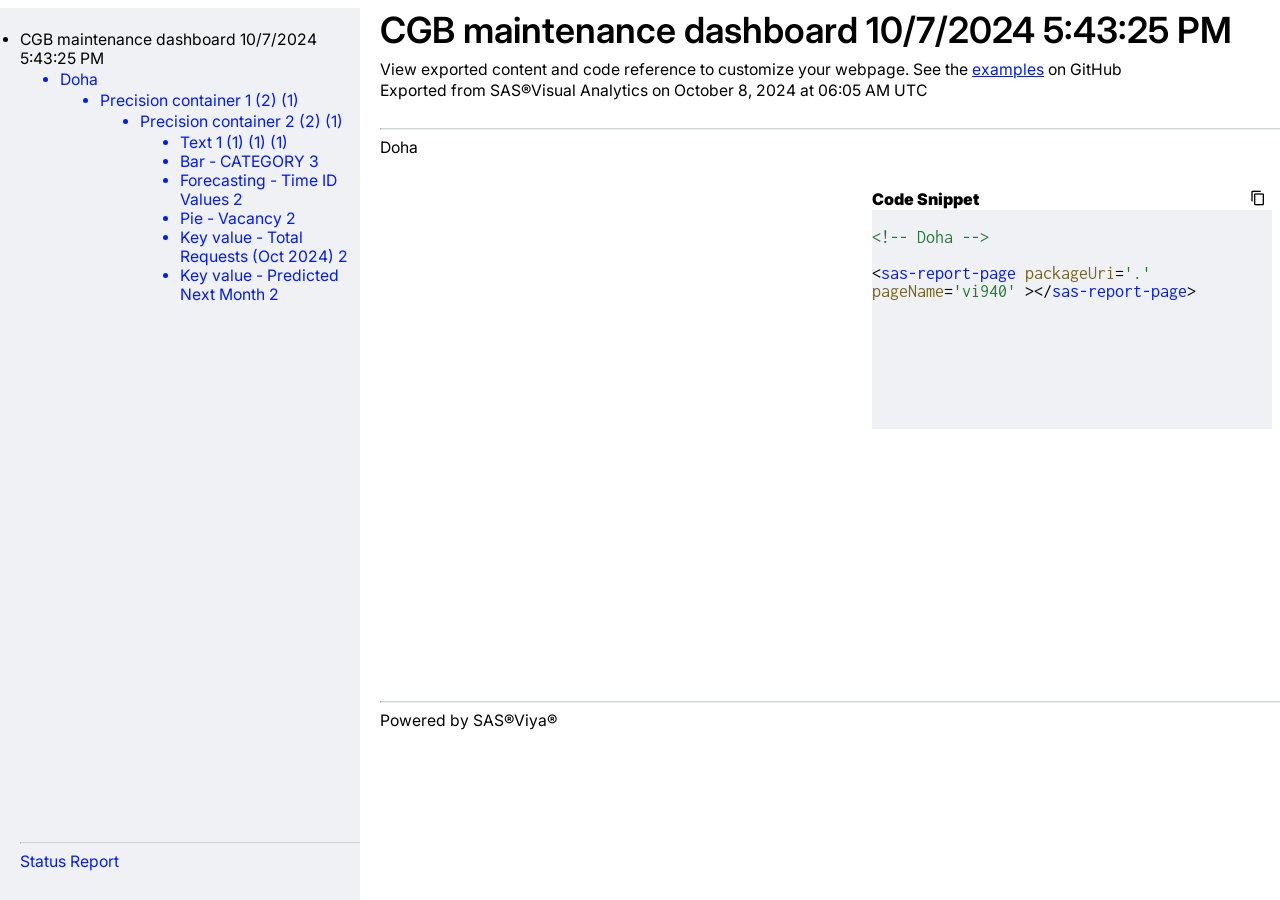
<file: packageIndex.html>
<!DOCTYPE html>
<html lang="en">
  <head>
    <meta charset="utf-8">
    <title>SAS&reg; Visual Analytics SDK</title>
    <script async src='https://cdn.developer.sas.com/packages/va-report-components/latest/dist/umd/va-report-components.js'></script>
    <!--
    Uncomment the stylesheet link below to access the fonts in the SAS Viya deployment.
       Risk: This change requires a live connection to SAS Viya.
       Reward: This change enables access to the fonts that were used to design the report.
    <link rel='stylesheet' type='text/css' href='css/viyafonts.css' />
    -->
    <style>
      @import url('https://fonts.googleapis.com/css2?family=Inter');
      @import url('https://fonts.googleapis.com/css2?family=Inconsolata');
      @import url('https://fonts.googleapis.com/css2?family=Roboto');
      @import url('https://fonts.googleapis.com/icon?family=Material+Icons');
      body {
        padding: 0;
        margin: 0;
        background-color: #ffffff;
        overflow-x: hidden;
        overflow-y: auto;
      }
      .side-panel {
        position: fixed;
        display: flex;
        flex-direction: column;
        width: 340px;
        height: 100%;
        background-color: #f0f1f4;
      }
      .side-panel div {
        flex-grow: 1;
        width: 100%;
        height: 100%;
        overflow: auto;
        background-color: #f0f1f4;
        padding: 20px 0 0 20px;
      }
      .side-panel div+div {
        width: 100%;
        height: 60px;
        padding: 0 0 20px 20px;
        background-color: #f0f1f4;
        overflow: hidden;
      }
      .main-content {
        margin-left: 380px;
      }
      h1 {
        font-size: 2.25rem;
        font-weight: 600;
        font-family: Inter;
        margin: 8px 0px;
      }
      h2 {
        font-size: 1.246rem;
        font-weight: 400;
        font-family: Inter;
        margin: 4px 0px;
      }
      h3 {
        font-size: .984rem;
        font-weight: 400;
        font-family: Inter;
        margin: 2px 0px;
      }
      h4 {
        font-size: 0.75rem;
        font-weight: 400;
        font-family: Inter;
        margin: 2px 0px;
      }
      hr {
        border-top: 1px solid #CED2D9;
        width:100%;
        text-align:left;
        margin-left: 0
      }
      .container {
        display: flex;
        align-items: stretch;
        background-color: #ffffff;
        height: 30rem;
        margin: 2rem 0 2rem 0;
        overflow: hidden;
      }
      .flex-report {
        width: 100%;
        height: 30rem;
        margin-right: 1rem;
      }
      .flex-report sas-report {
        width: 100%;
        height: 100%;
        display: block;
      }
      .flex-code  {
        background-color: #f0f1f4;
        width: 100%;
        height: 15rem;
        margin-left: 1rem; 
        text-align: left;
        flex: 0 0 350px;
      }
      .code-bar {
        list-style-type: none;
        margin: 0;
        padding: 0;
        overflow: hidden;
        background-color: #FFFFFF;
      }
      .code-snippet {
        font-size: 1rem;
        font-weight: 900;
        font-family: Inter;
        float: left;
        display: block;
        color: black;
        text-align: left;
        padding: 0 0 0 0;
        text-decoration: none;
      }
      .code-btn {
        float: right;
        display: block;
        color: black;
        text-align: left;
        padding: 0 0 0 0;
        text-decoration: none;
      }
      .code {
        font-size: 1.1rem;
        font-weight: 400;
        font-family: Inconsolata;
      }
      .code-green {
        color: #227a37;
      }
      .code-blue {
        color: #001aff;
      }
      .code-brown {
        color: #7a641c;;
      }
      .copy {
        background: #ffffff;
        border: none; 
      }
      .material-icons {
        font-family: 'Material Icons';
        font-size: 16px;
        padding: 0 0 0 0;
        cursor: pointer;
      }
      ul {
        font-size: .984rem;
        font-weight: 400;
        font-family: Inter;
        margin: 2px 0px;
        list-style-type: disc;
      }
      li {
        font-size: .984rem;
        font-weight: 400;
        font-family: Inter;
      }
      .link {
        color: #001aff;
        cursor: pointer;
      }
      a {
        font-size: .984rem;
        font-weight: 400;
        font-family: Inter;
        color: #001aff;
        cursor: pointer;
      }
      .side-content {
        flex-grow: 1;
        display: flex;
        flex-direction: column;
      }
      .side-content div {
        flex-grow: 1;
        margin: 0 8px;
        width: 400px;
        background-color: #f0f1f4;
        flex: 0 0 15rem;
        overflow: hidden;
      }
      .side-content div+div {
        margin-top: 8px;
        background-color: #fff0f0;
        overflow-y:  auto;
        overflow-x:  hidden;
      }
      .status-link {
        color: #001aff;
        cursor: pointer;
      }
      .status-entry,
      .status-entries {
        display: flex;
        white-space: pre-wrap;
        background-color: #fff0f0;
        margin: 0px;
        padding: 0px;
        justify-content: space-between;
        flex-direction: column;
        font-size: .984rem;
        font-weight: 400;
        font-family: Inter;
      }
      .status-entries {
        background-color: #f0f1f4;
        word-break: break-all;
      }
      .link-pad {
        padding: 0;
      }
      .flex-container {
        display: flex;
        height: 80vh;
        flex-direction: column;
        padding: 0;
        margin: 0;
        list-style: none;
        overflow-y: auto;
      }
      sas-report,
      sas-report-page {height: 30rem;}
      sas-report-object {height: 30rem;}
    </style>
  </head>
  <body>
    <div class="side-panel">
    <div role="navigation">
      <ul class="link-pad">
      <li>CGB maintenance dashboard 10/7/2024 5:43:25 PM
      <ul>
      <li class="link" data-type="sas-report-page" data-element="vi940">Doha
      <ul>
      <li class="link" data-type="sas-report-object" data-element="ve938">Precision container 1 (2) (1)
      <ul>
      <li class="link" data-type="sas-report-object" data-element="ve936">Precision container 2 (2) (1)
      <ul>
      <li class="link" data-type="sas-report-object" data-element="ve880">Text 1 (1) (1) (1)
      </li>
      <li class="link" data-type="sas-report-object" data-element="ve890">Bar - CATEGORY 3
      </li>
      <li class="link" data-type="sas-report-object" data-element="ve924">Forecasting - Time ID Values 2
      </li>
      <li class="link" data-type="sas-report-object" data-element="ve934">Pie - Vacancy 2
      </li>
      <li class="link" data-type="sas-report-object" data-element="ve1029">Key value - Total Requests (Oct 2024) 2
      </li>
      <li class="link" data-type="sas-report-object" data-element="ve1041">Key value - Predicted Next Month 2
      </li>
      </ul>
      </li>
      </ul>
      </li>
      </ul>
      </li>
      </ul>
      </li>
      </ul>
    </div>
    <div role="navigation">
      <hr>
      <a id="side-panel-status">Status Report</a>
    </div>
    </div>
    <div id="status" class="main-content" role="main">
      <h1>Status Report</h1>
      <h3>Review the issues found that are impacting your report's performance. Visit SAS&reg;Visual Analytics to resolve</h3>
      <br>
      <hr>
      <br>
      <div id="status-page" class="flex-container">
      </div>
    </div>
    <div id="report-container" class="main-content" role="main">
    <h1>CGB maintenance dashboard 10/7/2024 5:43:25 PM</h1>
    <h3>View exported content and code reference to customize your webpage. See the <a target='_blank' href='https://github.com/sassoftware/sas-viya-sdk-js/tree/main/sdk/va-report-components/examples'>examples</a> on GitHub</h3>
    <h3>Exported from SAS&reg;Visual Analytics on October 8, 2024 at 06:05 AM UTC</h3>
    <br>
    <hr>
    <h3 id="reportlabel"></h3>
    <div class='container'>
      <div id="report" class='flex-report'>
        <div></div>
      </div>
      <div class="side-content">
      <div class='flex-code'>
       <section>
          <ul class='code-bar'>
            <li class='code-snippet'>Code Snippet</li>
            <li class='code-btn'><button id='code-btn-copy' class='copy'>
                <i class='material-icons'>content_copy</i></button>
            </li>
          </ul>
          <p id='code-content' class='code'>
            <span id=code1 class='code-green'></span>
            <br><br>
            &lt;<span id=code2 class='code-blue'></span>
            <span class='code-brown'>packageUri</span>=<span class='code-green'>'.'</span><span id=code4
              class='code-brown'></span><span id='code5'>=</span><span id=code6 class='code-green'></span>
            &gt;&lt;/<span id=code3 class='code-blue'></span>&gt;
          </p>
        </section>
        </div>
        <div id="status-content" class="status-entry">
        </div>
      </div>
    </div>
    <hr>
    <h3>Powered by SAS&reg;Viya&reg;</h3>
    <script>
    const reportNode = document.getElementById("report");
    const report = document.createElement("sas-report");
    report.setAttribute("packageUri",".");
    const reportPage = document.createElement("sas-report-page")
    reportPage.setAttribute("packageUri", ".");
    const reportObject = document.createElement("sas-report-object");
    reportObject.setAttribute("packageUri", ".");
    const reportContainer = document.getElementById("report-container");
    const status = document.getElementById("status");
    const statusContent = document.getElementById("status-content")
    const reportStatus = null;
    const liItems = document.querySelectorAll("li[data-type]");
    if (liItems.length) {
       setView(liItems[0].firstChild.textContent.replace(/\s+/g, ' ').trim(), liItems[0].getAttribute("data-type"), liItems[0].getAttribute("data-element"));
    }
    for (let i = 0; i < liItems.length; i++) {
       liItems[i].addEventListener("click", function (e) {
           setView(e.target.firstChild.textContent.replace(/\s+/g, ' ').trim(), e.target.dataset.type, e.target.dataset.element);
       }, true)
    }
    const codeContent = document.getElementById('code-content');
    document.getElementById('code-btn-copy').addEventListener('click', function () {
       navigator.clipboard.writeText(codeContent.innerText);
    });
    setFullStatus();
    const liStatusItems = document.querySelectorAll(".status-link");
    for (let i = 0; i < liStatusItems.length; i++) {
    liStatusItems[i].addEventListener("click", function (e) {
      for (let i = 0; i < liItems.length; i++) {
        if (liItems[i].innerText === e.target.innerText) {
          setView(liItems[i].innerText, liItems[i].dataset.type, liItems[i].dataset.element);
          return;
        }
      }
    }, true)
    }
    document.getElementById('side-panel-status').addEventListener('click', function () {
      if (status.style.display === "none") {
        status.style.display = "block";
        reportContainer.style.display = "none";
      } else {
        status.style.display = "none";
        reportContainer.style.display = "block";
      }
    });
    function setViewStatus(label) {
      status.style.display = "none";
      reportContainer.style.display = "block";
      var innerHTML = null;
      for (let i = 0; reportStatus && i < reportStatus.length; i++) {
        if (reportStatus[i].label == label) {
            innerHTML = label + "<br><br>" + reportStatus[i].msgs.join("<br>");
            break;
        }
      }
      if (innerHTML) {
        statusContent.style.display = "block"
        statusContent.innerHTML = innerHTML
      } else {
        statusContent.style.display = "none"
      }
    }
    function setFullStatus() {
      const statusPage = document.getElementById("status-page");
      if (reportStatus) {
        for (let i = 0; i < reportStatus.length; i++) {
          label = reportStatus[i].label;
          label = (label === "Package Warnings") ? label + "<br>" : "<a class=\"status-link\">" + label + "</a>";
          innerHTML = label + "<br>" + reportStatus[i].msgs.join("<br>")
          div = document.createElement("div");
          br = document.createElement("br")
          div.setAttribute("class", "status-entries");
          div.innerHTML = innerHTML;
          statusPage.appendChild(div);
          statusPage.appendChild(br);
          }
      } else {
        div = document.createElement("div");
        div.innerHTML = "<h3>No issues found for this Report<h3>";
        statusPage.appendChild(div);
      }
    }
    function setView(label, type, element) {
       reportlabel.innerText=label;
       switch (type) {
           case "sas-report-object":
               reportChildNode = reportObject;
               reportObject.setAttribute("objectName", element);
               code4.innerText = " objectName";
               code5.innerText = "="
               code6.innerText = "'" + element + "'";
               break;
           case "sas-report-page":
               reportChildNode = reportPage;
               reportPage.setAttribute("pageName", element);
               code4.innerText = " pageName";
               code5.innerText = "="
               code6.innerText = "'" + element + "'";
               break;
           default:
               reportChildNode = report;
               code4.innerText = code5.innerText = code6.innerText = "";
       }
       code1.innerText = "<!-- " + label + " -->";
       code2.innerText = type;
       code3.innerText = type;
       setViewStatus(label);

       reportNode.replaceChild(reportChildNode, reportNode.childNodes[0]);
       }
    window.addEventListener('vaReportComponents.loaded', () => {
       vaReportComponents.setLocale('en_US');
       vaReportComponents.setFormatterLocale('en_US');
    });
    </script>
  </body>
</html>
</file>
<file: css/viyafonts.css>
@font-face {font-family: 'AvenirNext'; font-style: italic; font-weight: 600; src: local('AvenirNextforSAS Bold Italic'), local('AvenirNextforSAS-BoldItalic'), url('https://innovationlab.demo.sas.com:443/fonts/files/4HOEX2NRQHZGRDMVYTROSUHBBIQ2HIYE/content') format('woff'), url('https://innovationlab.demo.sas.com:443/fonts/files/LUKK52OAO5DMEIQSZVEGXMD7H3SGI2HB/content') format('truetype'); } @font-face {font-family: 'LastResort'; font-style: normal; font-weight: 400; src: local('LastResort'), local('LastResort'), url('https://innovationlab.demo.sas.com:443/fonts/files/4TGRQLAVFR6VBQGKEMGIMAZ5MOZ7XUCX/content') format('truetype'); } @font-face {font-family: 'MingLiU'; font-style: normal; font-weight: 400; src: local('MingLiU'), local('MingLiU'), url('https://innovationlab.demo.sas.com:443/fonts/files/4IZ74YUAT5QFHXE24UDZZ54O7Z7YJA4O/content') format('ttc'); } @font-face {font-family: 'MS PMincho'; font-style: normal; font-weight: 400; src: local('MS PMincho'), local('MS-PMincho'), url('https://innovationlab.demo.sas.com:443/fonts/files/Q74V52U3VAIXWC37G4U3JDANGFZ5TYVJ/content') format('ttc'); } @font-face {font-family: 'Arial Symbol'; font-style: italic; font-weight: 700; src: local('Arial Symbol Bold Italic'), local('ArialSymbol-BoldItalic'), url('https://innovationlab.demo.sas.com:443/fonts/files/3XEQ7LHVOVLGKRVZHGQ5QIIGYS7Q4H7Q/content') format('truetype'); } @font-face {font-family: 'BatangChe'; font-style: normal; font-weight: 400; src: local('BatangChe'), local('BatangChe'), url('https://innovationlab.demo.sas.com:443/fonts/files/LFZCB7HT6X5XZZG27UU43M3VPGLBRLVQ/content') format('ttc'); } @font-face {font-family: 'GulimChe'; font-style: normal; font-weight: 400; src: local('GulimChe'), local('GulimChe'), url('https://innovationlab.demo.sas.com:443/fonts/files/5JPRT5LQ4HF5BAQ5CZ2FCOOX43TFLHMQ/content') format('ttc'); } @font-face {font-family: 'HeiT'; font-style: normal; font-weight: 400; src: local('HeiT'), local('HeiT'), url('https://innovationlab.demo.sas.com:443/fonts/files/S6BQOZK4WXZE2TNBV5EFIVM6IUE6ZUVL/content') format('truetype'); } @font-face {font-family: 'HelveticaNeue'; font-style: normal; font-weight: 400; src: local('HelveticaNeueforSAS'), local('HelveticaNeueforSAS'), url('https://innovationlab.demo.sas.com:443/fonts/files/KNG7FCFMLQKOVNNYREXN42XFEQYWDDJG/content') format('woff'), url('https://innovationlab.demo.sas.com:443/fonts/files/MCZLQWEJ6LZL64IBWUD3Z2SO4A6UVNER/content') format('truetype'); } @font-face {font-family: 'Arial Symbol'; font-style: normal; font-weight: 400; src: local('Arial Symbol'), local('ArialSymbol'), url('https://innovationlab.demo.sas.com:443/fonts/files/55VEJTRKXUQSJ2YVONGBSPTZJ5FUXGOA/content') format('truetype'); } @font-face {font-family: 'Times New Roman Symbol'; font-style: normal; font-weight: 700; src: local('Times New Roman Symbol Bold'), local('TimesNewRomanSymbol-Bold'), url('https://innovationlab.demo.sas.com:443/fonts/files/4UVACBCS7RDWDSVOYK4GQHS3DZBIXJN4/content') format('truetype'); } @font-face {font-family: 'Symbola'; font-style: normal; font-weight: 400; src: local('Symbola'), local('Symbola'), url('https://innovationlab.demo.sas.com:443/fonts/files/QMFGU67LH4ZSESN6FVSUYM456N7DU2X4/content') format('truetype'); } @font-face {font-family: 'Times New Roman Uni'; font-style: normal; font-weight: 400; src: local('Times New Roman Uni'), local('TimesNewRomanUni'), url('https://innovationlab.demo.sas.com:443/fonts/files/L67OTAU6JAE5N66FSHA6FMLGCVRNRJPM/content') format('truetype'); } @font-face {font-family: 'Anova UI'; font-style: italic; font-weight: 400; src: local('Anova UI Italic'), local('AnovaUI-Italic'), url('https://innovationlab.demo.sas.com:443/fonts/files/4A3R6VIEH6IGK3LCL4RMFA4HBR6R2WKK/content') format('woff'), url('https://innovationlab.demo.sas.com:443/fonts/files/JPBS5Z62QTVPG2QZPK52BZ5OD5CNZZA4/content') format('truetype'); } @font-face {font-family: 'Batang'; font-style: normal; font-weight: 400; src: local('Batang'), local('Batang'), url('https://innovationlab.demo.sas.com:443/fonts/files/LFZCB7HT6X5XZZG27UU43M3VPGLBRLVQ/content') format('ttc'); } @font-face {font-family: 'Dotum'; font-style: normal; font-weight: 400; src: local('Dotum'), local('Dotum'), url('https://innovationlab.demo.sas.com:443/fonts/files/5JPRT5LQ4HF5BAQ5CZ2FCOOX43TFLHMQ/content') format('ttc'); } @font-face {font-family: 'pdficons'; font-style: normal; font-weight: 400; src: local('pdficons'), local('pdficons'), url('https://innovationlab.demo.sas.com:443/fonts/files/VQG2GKLXTEOIAASC47YOIY2MZNY7CDRE/content') format('truetype'); } @font-face {font-family: 'sas-icons'; font-style: normal; font-weight: 400; src: local('sas-icons'), local('sas-icons'), url('https://innovationlab.demo.sas.com:443/fonts/files/4CXSNTLOCFNFVFX7PIGOVKQGEN7F6Z2M/content') format('truetype'); } @font-face {font-family: 'Thorndale AMT'; font-style: normal; font-weight: 700; src: local('Thorndale AMT Bold'), local('ThorndaleAMT-Bold'), url('https://innovationlab.demo.sas.com:443/fonts/files/E4N3T5IPXJZPYC7YK4IJ763KAINXUQTF/content') format('truetype'); } @font-face {font-family: 'Anova UI Light'; font-style: italic; font-weight: 300; src: local('Anova UI Light Italic'), local('AnovaUI-LightItalic'), url('https://innovationlab.demo.sas.com:443/fonts/files/5BUM3KQFHLAHDQB5TBAMG33FYFC6LYVI/content') format('woff'), url('https://innovationlab.demo.sas.com:443/fonts/files/WSKENGB7OA33N5PO6Q77KFQKU4Z4NSZZ/content') format('truetype'); } @font-face {font-family: 'Anova UI'; font-style: normal; font-weight: 400; src: local('Anova UI'), local('AnovaUI-Regular'), url('https://innovationlab.demo.sas.com:443/fonts/files/K6LQ6COQV22KQGXGV3T7ZTJTB4CUHRRM/content') format('woff'), url('https://innovationlab.demo.sas.com:443/fonts/files/ELKIFURQ5JFXOIICUOBBY2QXDYS2KVIG/content') format('truetype'); } @font-face {font-family: 'Gungsuh'; font-style: normal; font-weight: 400; src: local('Gungsuh'), local('Gungsuh'), url('https://innovationlab.demo.sas.com:443/fonts/files/LFZCB7HT6X5XZZG27UU43M3VPGLBRLVQ/content') format('ttc'); } @font-face {font-family: 'Noto Sans'; font-style: normal; font-weight: 400; src: local('Noto Sans'), local('NotoSans'), url('https://innovationlab.demo.sas.com:443/fonts/files/DWJYNDRY4JV4U3QSKGCZ2NSULNSQJBRN/content') format('woff'), url('https://innovationlab.demo.sas.com:443/fonts/files/TV4JM3S76UTIMXGUUQS2BHYGXD4GV3SG/content') format('truetype'); } @font-face {font-family: 'Albany AMT'; font-style: italic; font-weight: 400; src: local('Albany AMT Italic'), local('AlbanyAMT-Italic'), url('https://innovationlab.demo.sas.com:443/fonts/files/67YTRV4ADIIKSZNFEG5OI2P2WIQEXNVA/content') format('truetype'); } @font-face {font-family: 'Anova'; font-style: normal; font-weight: 400; src: local('Anova'), local('Anova-Regular'), url('https://innovationlab.demo.sas.com:443/fonts/files/SO3W3KHENHPO32CRMV4IKLXWKMFQNFX5/content') format('woff'), url('https://innovationlab.demo.sas.com:443/fonts/files/ALAHZW4A2HI6KETYAN3P76D3LAODYRMF/content') format('truetype'); } @font-face {font-family: 'AvenirNext'; font-style: normal; font-weight: 400; src: local('AvenirNextforSAS'), local('AvenirNextforSAS'), url('https://innovationlab.demo.sas.com:443/fonts/files/4TC3ROK5BLCIO7ZQRR7CFEL5DENCOKDA/content') format('woff'), url('https://innovationlab.demo.sas.com:443/fonts/files/C4KUTBXVTKPL4VSUQXGT2YDLLYVRA2TG/content') format('truetype'); } @font-face {font-family: 'HelveticaNeue'; font-style: italic; font-weight: 700; src: local('HelveticaNeueforSAS Bold Italic'), local('HelveticaNeueforSAS-BoldItalic'), url('https://innovationlab.demo.sas.com:443/fonts/files/USFNSW6DGF4I4KB2EULV6CXN7N4CWZZZ/content') format('woff'), url('https://innovationlab.demo.sas.com:443/fonts/files/MVGAGARNSGMY2TTCIL22FAS3FAKIHJYJ/content') format('truetype'); } @font-face {font-family: 'PMingLiU'; font-style: normal; font-weight: 400; src: local('PMingLiU'), local('PMingLiU'), url('https://innovationlab.demo.sas.com:443/fonts/files/4IZ74YUAT5QFHXE24UDZZ54O7Z7YJA4O/content') format('ttc'); } @font-face {font-family: 'MS PGothic'; font-style: normal; font-weight: 400; src: local('MS PGothic'), local('MS-PGothic'), url('https://innovationlab.demo.sas.com:443/fonts/files/JNTFRL43O35UKWQYWT5ESFC5WNZOT2DX/content') format('ttc'); } @font-face {font-family: 'MS UI Gothic'; font-style: normal; font-weight: 400; src: local('MS UI Gothic'), local('MS-UIGothic'), url('https://innovationlab.demo.sas.com:443/fonts/files/JNTFRL43O35UKWQYWT5ESFC5WNZOT2DX/content') format('ttc'); } @font-face {font-family: 'Arial Symbol'; font-style: normal; font-weight: 700; src: local('Arial Symbol Bold'), local('ArialSymbol-Bold'), url('https://innovationlab.demo.sas.com:443/fonts/files/QOGIR4VIECXO47AQSBUL3OHKW7IKB47S/content') format('truetype'); } @font-face {font-family: 'Gulim'; font-style: normal; font-weight: 400; src: local('Gulim'), local('Gulim'), url('https://innovationlab.demo.sas.com:443/fonts/files/5JPRT5LQ4HF5BAQ5CZ2FCOOX43TFLHMQ/content') format('ttc'); } @font-face {font-family: 'Noto Sans JP Light'; font-style: normal; font-weight: 300; src: local('Noto Sans JP Light'), local('NotoSansJP-Light'), url('https://innovationlab.demo.sas.com:443/fonts/files/3A3CE7PYMRYSTRQO2OOSPLVE2XZ7XDI5/content') format('woff'), url('https://innovationlab.demo.sas.com:443/fonts/files/ZKGAXGR6IWE2LK5S23K4QDEUJL7HI7LE/content') format('truetype'); } @font-face {font-family: 'Arial Symbol'; font-style: italic; font-weight: 400; src: local('Arial Symbol Italic'), local('ArialSymbol-Italic'), url('https://innovationlab.demo.sas.com:443/fonts/files/G4MLYT5DLCWR6GMI7BZYPYCJUQXZM62E/content') format('truetype'); } @font-face {font-family: 'SAS Monospace'; font-style: normal; font-weight: 400; src: local('SAS Monospace'), local('SASMonospaceBT-Roman'), url('https://innovationlab.demo.sas.com:443/fonts/files/J2NXYUQFOLQJPRTTJ3ZQ4VCSJBMP3A7H/content') format('truetype'); src: local('SAS Monospace Bold'), local('SASMonospaceBT-Bold'), url('https://innovationlab.demo.sas.com:443/fonts/files/Q7B6AVHG7C4PIQ5LV52FF5APURDUQSIY/content') format('truetype'); } @font-face {font-family: 'Anova'; font-style: normal; font-weight: 700; src: local('Anova Bold'), local('Anova-Bold'), url('https://innovationlab.demo.sas.com:443/fonts/files/4JOFQ7BP5FP57PGSHQJJDTZ6D4YVI5S7/content') format('woff'), url('https://innovationlab.demo.sas.com:443/fonts/files/EM6J7WIKBF7OVMY4EUDU6IBSGNDKI5N6/content') format('truetype'); } @font-face {font-family: 'Anova UI'; font-style: normal; font-weight: 700; src: local('Anova UI Bold'), local('AnovaUI-Bold'), url('https://innovationlab.demo.sas.com:443/fonts/files/YMHKAJTBZUD5HSVV7IDZPXB4SXRF2POH/content') format('woff'), url('https://innovationlab.demo.sas.com:443/fonts/files/UPS4VTMWNMN7MMHXXDUND2WQWQ3MLX66/content') format('truetype'); } @font-face {font-family: 'Arial Unicode MS'; font-style: normal; font-weight: 400; src: local('Arial Unicode MS'), local('ArialUnicodeMS'), url('https://innovationlab.demo.sas.com:443/fonts/files/EIYEXBKG2WKOH4MEMI3EKY4QSNTH3YV5/content') format('truetype'); } @font-face {font-family: 'HelveticaNeue'; font-style: italic; font-weight: 400; src: local('HelveticaNeueforSAS Italic'), local('HelveticaNeueforSAS-Italic'), url('https://innovationlab.demo.sas.com:443/fonts/files/X6SCWFRC7TF2SQNS6S57VYULU2DWDAGL/content') format('woff'), url('https://innovationlab.demo.sas.com:443/fonts/files/MUOUOHAYGXALTFUMN6AAUDE7U7S6DPWF/content') format('truetype'); } @font-face {font-family: 'HelveticaNeue Light'; font-style: italic; font-weight: 300; src: local('HelveticaNeueforSAS Light Italic'), local('HelveticaNeueforSAS-LightItalic'), url('https://innovationlab.demo.sas.com:443/fonts/files/5J6NFONPQ2WYKEKL6KR527HKGMX34FSL/content') format('woff'), url('https://innovationlab.demo.sas.com:443/fonts/files/BKIY73IAQO4257WN6Z5WKTUZ7SSVUKGV/content') format('truetype'); } @font-face {font-family: 'Noto Sans'; font-style: italic; font-weight: 700; src: local('Noto Sans Bold Italic'), local('NotoSans-BoldItalic'), url('https://innovationlab.demo.sas.com:443/fonts/files/EN7GKA3ID2MRXSLZMMOPYXPE2BASXJQI/content') format('woff'), url('https://innovationlab.demo.sas.com:443/fonts/files/HFGNGEA7OOIYZBVKHG67P7ZEIMTMJAIN/content') format('truetype'); } @font-face {font-family: 'Noto Sans SC'; font-style: normal; font-weight: 400; src: local('Noto Sans SC Regular'), local('NotoSansSC-Regular'), url('https://innovationlab.demo.sas.com:443/fonts/files/PUJPR5CLGGBSXO3KZWBZOO7N2YAFVLYD/content') format('woff'), url('https://innovationlab.demo.sas.com:443/fonts/files/QBNLWGMR7O22BKWOTI4FD5WA77272Y57/content') format('truetype'); } @font-face {font-family: 'Noto Sans TC'; font-style: normal; font-weight: 700; src: local('Noto Sans TC Bold'), local('NotoSansTC-Bold'), url('https://innovationlab.demo.sas.com:443/fonts/files/5QNHUCTVIIZ2Y5YTMU7UIC6QFJCKDFMR/content') format('woff'), url('https://innovationlab.demo.sas.com:443/fonts/files/EMHUVOTIOTVVC5CUGKR74OK4OACKV63U/content') format('truetype'); } @font-face {font-family: 'Albany AMT'; font-style: normal; font-weight: 400; src: local('Albany AMT'), local('AlbanyAMT'), url('https://innovationlab.demo.sas.com:443/fonts/files/XG6YU2DMH2L77R3VYJJ3O4HHHDDAGYJA/content') format('truetype'); } @font-face {font-family: 'Anova Light'; font-style: normal; font-weight: 300; src: local('Anova Light'), local('Anova-Light'), url('https://innovationlab.demo.sas.com:443/fonts/files/Z5UFZLRYIIAHEGSDWBMSV2NGJETWP5WR/content') format('woff'), url('https://innovationlab.demo.sas.com:443/fonts/files/ACUEXUS6MNCGPSSVUHCBHE5QFAPZ5TOX/content') format('truetype'); } @font-face {font-family: 'MingLiU_HKSCS'; font-style: normal; font-weight: 400; src: local('MingLiU_HKSCS'), local('Ming-Lt-HKSCS-UNI-H'), url('https://innovationlab.demo.sas.com:443/fonts/files/4IZ74YUAT5QFHXE24UDZZ54O7Z7YJA4O/content') format('ttc'); } @font-face {font-family: 'Noto Sans KR'; font-style: normal; font-weight: 400; src: local('Noto Sans KR Regular'), local('NotoSansKR-Regular'), url('https://innovationlab.demo.sas.com:443/fonts/files/MEYZ5GDXHH5NXKETRPJNJ4GCHIC3YSQT/content') format('woff'), url('https://innovationlab.demo.sas.com:443/fonts/files/NBCWORACVPENG3BQLCKXSBFLAE7ZSRYB/content') format('truetype'); } @font-face {font-family: 'Noto Sans Thai'; font-style: normal; font-weight: 400; src: local('Noto Sans Thai'), local('NotoSansThai'), url('https://innovationlab.demo.sas.com:443/fonts/files/6UBDEEI4WR6PO5NTX72KPFYZKQHRLIEZ/content') format('woff'), url('https://innovationlab.demo.sas.com:443/fonts/files/432U6U3CZCZDYKB4DEGFMXLJ4J3OGLAU/content') format('truetype'); } @font-face {font-family: 'Symbol MT'; font-style: normal; font-weight: 400; src: local('Symbol MT'), local('SymbolMT'), url('https://innovationlab.demo.sas.com:443/fonts/files/MNJQEXRSUVRGHMCT445AF2Q7UEXGYZPO/content') format('truetype'); } @font-face {font-family: 'Anova'; font-style: italic; font-weight: 400; src: local('Anova Italic'), local('Anova-Italic'), url('https://innovationlab.demo.sas.com:443/fonts/files/3G5D3NUSNHLE2XZP2RFMBOJ6PSKEV524/content') format('woff'), url('https://innovationlab.demo.sas.com:443/fonts/files/KS43ZKNHHOW4Y4VU2UPEIF3LUSNI6EPO/content') format('truetype'); } @font-face {font-family: 'AvenirNext Light'; font-style: italic; font-weight: 300; src: local('AvenirNextforSAS Light Italic'), local('AvenirNextforSAS-LightItalic'), url('https://innovationlab.demo.sas.com:443/fonts/files/DJIAYW6YGDHYCI25HAJQQPBKNGBAQGJR/content') format('woff'), url('https://innovationlab.demo.sas.com:443/fonts/files/CCT4HG2TEMHKT5QWVMNHPNDJB6KVKZET/content') format('truetype'); } @font-face {font-family: 'Cumberland AMT'; font-style: italic; font-weight: 400; src: local('Cumberland AMT Italic'), local('CumberlandAMT-Italic'), url('https://innovationlab.demo.sas.com:443/fonts/files/C3V2MVQL2OT5RTAGWXOGPQBJ7YPCQC64/content') format('truetype'); } @font-face {font-family: 'Thorndale AMT'; font-style: normal; font-weight: 400; src: local('Thorndale AMT'), local('ThorndaleAMT'), url('https://innovationlab.demo.sas.com:443/fonts/files/Z7OFEXI73KFGWRII6NC5BRVG2PE5HGXO/content') format('truetype'); } @font-face {font-family: 'AvenirNext'; font-style: italic; font-weight: 400; src: local('AvenirNextforSAS Italic'), local('AvenirNextforSAS-Italic'), url('https://innovationlab.demo.sas.com:443/fonts/files/57FUKUZ7PHEVKOTLGKWDP7QPSZHMKSW6/content') format('woff'), url('https://innovationlab.demo.sas.com:443/fonts/files/CSZD2GESFHCWPHKNU7NWF5RENH2KTXXE/content') format('truetype'); } @font-face {font-family: 'DotumChe'; font-style: normal; font-weight: 400; src: local('DotumChe'), local('DotumChe'), url('https://innovationlab.demo.sas.com:443/fonts/files/5JPRT5LQ4HF5BAQ5CZ2FCOOX43TFLHMQ/content') format('ttc'); } @font-face {font-family: 'MYingHei_18030_C-MediumHWL'; font-style: normal; font-weight: 400; src: local('MYingHei_18030_C-MediumHWL'), local('MYingHei_18030_C-MediumHWL'), url('https://innovationlab.demo.sas.com:443/fonts/files/TWTRZJNE4DZL3UDUIP6V4KMOF65KQXPF/content') format('truetype'); } @font-face {font-family: 'Noto Sans JP'; font-style: normal; font-weight: 700; src: local('Noto Sans JP Bold'), local('NotoSansJP-Bold'), url('https://innovationlab.demo.sas.com:443/fonts/files/NHRRZ5EWOD4EML66LR3R75POURYYL5HO/content') format('woff'), url('https://innovationlab.demo.sas.com:443/fonts/files/5APN6AMYHR5QT247SSTYFWKJV65ASZDP/content') format('truetype'); } @font-face {font-family: 'Cumberland AMT'; font-style: normal; font-weight: 700; src: local('Cumberland AMT Bold'), local('CumberlandAMT-Bold'), url('https://innovationlab.demo.sas.com:443/fonts/files/RFMUSF63OA4E7VLL5HZU7SGVM4MWJ6G2/content') format('truetype'); } @font-face {font-family: 'Anova'; font-style: italic; font-weight: 700; src: local('Anova Bold Italic'), local('Anova-BoldItalic'), url('https://innovationlab.demo.sas.com:443/fonts/files/FRMN5YFHTOLKCZEJPQIDKOHHUS6SOO5A/content') format('woff'), url('https://innovationlab.demo.sas.com:443/fonts/files/ZYJE3HPHJJLGHCVBTZKJVKFDV56BE7JZ/content') format('truetype'); } @font-face {font-family: 'HelveticaNeue Light'; font-style: normal; font-weight: 300; src: local('HelveticaNeueforSAS Light'), local('HelveticaNeueforSAS-Light'), url('https://innovationlab.demo.sas.com:443/fonts/files/CUKPUDWK4CYFYNY4T4GGJ5HUKFQBJTLG/content') format('woff'), url('https://innovationlab.demo.sas.com:443/fonts/files/GY2ALY3IOEMANE2UAFXOFDYBGH2O2NPP/content') format('truetype'); } @font-face {font-family: 'Noto Sans KR'; font-style: normal; font-weight: 700; src: local('Noto Sans KR Bold'), local('NotoSansKR-Bold'), url('https://innovationlab.demo.sas.com:443/fonts/files/7HINESJSAFPX27TFYX3Y7WTM5TFXRU6B/content') format('woff'), url('https://innovationlab.demo.sas.com:443/fonts/files/CNUH26EVOWXAZDEEGL6XVV5266MQ2XL5/content') format('truetype'); } @font-face {font-family: 'Noto Sans Thai'; font-style: normal; font-weight: 700; src: local('Noto Sans Thai Bold'), local('NotoSansThai-Bold'), url('https://innovationlab.demo.sas.com:443/fonts/files/4JRRIQN4PA6UT6QRPMBHJUEBQPOK7WS5/content') format('woff'), url('https://innovationlab.demo.sas.com:443/fonts/files/EXTGTDI3XU2E3ND25YW3IYJZ737IP5KW/content') format('truetype'); } @font-face {font-family: 'Times New Roman Symbol'; font-style: italic; font-weight: 400; src: local('Times New Roman Symbol Italic'), local('TimesNewRomanSymbol-Italic'), url('https://innovationlab.demo.sas.com:443/fonts/files/6CA5PFZGPK4TAXKMXZ3EDGNMLCW7H66D/content') format('truetype'); } @font-face {font-family: 'Anova Light'; font-style: italic; font-weight: 300; src: local('Anova Light Italic'), local('Anova-LightItalic'), url('https://innovationlab.demo.sas.com:443/fonts/files/B4U2KNOIK4TTXCA5IIA22UP6TQ4RUONZ/content') format('woff'), url('https://innovationlab.demo.sas.com:443/fonts/files/RGQRCIXL2UMNSZG7F23OSNAIB7HN66GR/content') format('truetype'); } @font-face {font-family: 'GungsuhChe'; font-style: normal; font-weight: 400; src: local('GungsuhChe'), local('GungsuhChe'), url('https://innovationlab.demo.sas.com:443/fonts/files/LFZCB7HT6X5XZZG27UU43M3VPGLBRLVQ/content') format('ttc'); } @font-face {font-family: 'HelveticaNeue'; font-style: normal; font-weight: 700; src: local('HelveticaNeueforSAS Bold'), local('HelveticaNeueforSAS-Bold'), url('https://innovationlab.demo.sas.com:443/fonts/files/GTGCT5LTX4NVP56FO2WCSG3HMXUD6JCD/content') format('woff'), url('https://innovationlab.demo.sas.com:443/fonts/files/QUJ5ZNNLPFNUFZEEIPR7QJXIA47FXPVL/content') format('truetype'); } @font-face {font-family: 'MS Mincho'; font-style: normal; font-weight: 400; src: local('MS Mincho'), local('MS-Mincho'), url('https://innovationlab.demo.sas.com:443/fonts/files/Q74V52U3VAIXWC37G4U3JDANGFZ5TYVJ/content') format('ttc'); } @font-face {font-family: 'MYingHei_18030_C-Medium'; font-style: normal; font-weight: 400; src: local('MYingHei_18030_C-Medium'), local('MYingHei_18030_C-Medium'), url('https://innovationlab.demo.sas.com:443/fonts/files/7HHQFK2KPHW5GIIK3HCJRPRS65QUNG6M/content') format('truetype'); } @font-face {font-family: 'Noto Sans'; font-style: normal; font-weight: 700; src: local('Noto Sans Bold'), local('NotoSans-Bold'), url('https://innovationlab.demo.sas.com:443/fonts/files/GVQ7GGN7BK2UDVFW7QCIDVVPLPD3VGVG/content') format('woff'), url('https://innovationlab.demo.sas.com:443/fonts/files/55Y5WFXBI5LCVGEHJXWWVE3C2ELDKSVV/content') format('truetype'); } @font-face {font-family: 'Noto Sans SC'; font-style: normal; font-weight: 700; src: local('Noto Sans SC Bold'), local('NotoSansSC-Bold'), url('https://innovationlab.demo.sas.com:443/fonts/files/VC6WFWMPFU7GYEPCHTAEHCSWR7EIOEJT/content') format('woff'), url('https://innovationlab.demo.sas.com:443/fonts/files/MR54INYQ2VC7YWHUHWKGPULMZFDVQZKC/content') format('truetype'); } @font-face {font-family: 'Noto Sans TC Light'; font-style: normal; font-weight: 300; src: local('Noto Sans TC Light'), local('NotoSansTC-Light'), url('https://innovationlab.demo.sas.com:443/fonts/files/REFAMQSPF5JVAMHYYAIOTOZJQBC7PDCG/content') format('woff'), url('https://innovationlab.demo.sas.com:443/fonts/files/SU2U3PNFJUXNCJBC37MNS4HRLEXJ5E7K/content') format('truetype'); } @font-face {font-family: 'Noto Sans TC'; font-style: normal; font-weight: 400; src: local('Noto Sans TC Regular'), local('NotoSansTC-Regular'), url('https://innovationlab.demo.sas.com:443/fonts/files/BPDRJAPN4RKX2YR2TRQLFFCORWPHI7KI/content') format('woff'), url('https://innovationlab.demo.sas.com:443/fonts/files/IRRIXCPWYIFBU4CQE57LZQ4WWLSWQB42/content') format('truetype'); } @font-face {font-family: 'Albany AMT'; font-style: italic; font-weight: 700; src: local('Albany AMT Bold Italic'), local('AlbanyAMT-BoldItalic'), url('https://innovationlab.demo.sas.com:443/fonts/files/JATIPYME6UG2PGTU2XR3XHSMZP5XCVAI/content') format('truetype'); } @font-face {font-family: 'CSongGB18030C-Light'; font-style: normal; font-weight: 300; src: local('CSongGB18030C-Light'), local('CSongGB18030C-Light'), url('https://innovationlab.demo.sas.com:443/fonts/files/KXBRC7QHMIRZUCBDIHWH4R7FBLNZAQPU/content') format('truetype'); } @font-face {font-family: 'Noto Sans JP'; font-style: normal; font-weight: 400; src: local('Noto Sans JP Regular'), local('NotoSansJP-Regular'), url('https://innovationlab.demo.sas.com:443/fonts/files/J4HIUASSQXVSKLRLRJSXEO5VK5EE5ZGB/content') format('woff'), url('https://innovationlab.demo.sas.com:443/fonts/files/77Y354LRP5EII4UDH6YZJ5XZJWJFVTSB/content') format('truetype'); } @font-face {font-family: 'Times New Roman Symbol'; font-style: normal; font-weight: 400; src: local('Times New Roman Symbol'), local('TimesNewRomanSymbol'), url('https://innovationlab.demo.sas.com:443/fonts/files/7JGZOMHO3SNANEOJNT7S5GYJYFXPIHCY/content') format('truetype'); } @font-face {font-family: 'Cumberland AMT'; font-style: normal; font-weight: 400; src: local('Cumberland AMT'), local('CumberlandAMT'), url('https://innovationlab.demo.sas.com:443/fonts/files/PYQRQNFIEGBCGRV7NA6JFJ2CUDWDNWRO/content') format('truetype'); } @font-face {font-family: 'AvenirNext'; font-style: normal; font-weight: 600; src: local('AvenirNextforSAS Bold'), local('AvenirNextforSAS-Bold'), url('https://innovationlab.demo.sas.com:443/fonts/files/FLRW4SOMYLK6M7TYIIAPO33DECJ64RP3/content') format('woff'), url('https://innovationlab.demo.sas.com:443/fonts/files/JAQAPGH4JYK3V43FRS5VSB5ZYXG7HP3M/content') format('truetype'); } @font-face {font-family: 'Cumberland AMT'; font-style: italic; font-weight: 700; src: local('Cumberland AMT Bold Italic'), local('CumberlandAMT-BoldItalic'), url('https://innovationlab.demo.sas.com:443/fonts/files/LWCWPLYCRU7WXXFKPN74DXUAWOX2E22G/content') format('truetype'); } @font-face {font-family: 'Thorndale AMT'; font-style: italic; font-weight: 700; src: local('Thorndale AMT Bold Italic'), local('ThorndaleAMT-BoldItalic'), url('https://innovationlab.demo.sas.com:443/fonts/files/XVJDJY5QEVVGDCPDUTUEJV4RTWFPTO24/content') format('truetype'); } @font-face {font-family: 'CSongGB18030C-LightHWL'; font-style: normal; font-weight: 300; src: local('CSongGB18030C-LightHWL'), local('CSongGB18030C-LightHWL'), url('https://innovationlab.demo.sas.com:443/fonts/files/SNIRM6YCW5WLHPAB67FW4Q57XVVKIY43/content') format('truetype'); } @font-face {font-family: 'Noto Sans'; font-style: italic; font-weight: 400; src: local('Noto Sans Italic'), local('NotoSans-Italic'), url('https://innovationlab.demo.sas.com:443/fonts/files/6O2BG2ILDGXTFWUJBWEFAYG2IVDHEQMI/content') format('woff'), url('https://innovationlab.demo.sas.com:443/fonts/files/OCDNKU7WHADABBL6L5R6GGVU2CTFLUZK/content') format('truetype'); } @font-face {font-family: 'Albany AMT'; font-style: normal; font-weight: 700; src: local('Albany AMT Bold'), local('AlbanyAMT-Bold'), url('https://innovationlab.demo.sas.com:443/fonts/files/KDAFAZ6OPJLBXAI56YIYTE3775UARAIM/content') format('truetype'); } @font-face {font-family: 'Anova UI'; font-style: italic; font-weight: 700; src: local('Anova UI Bold Italic'), local('AnovaUI-BoldItalic'), url('https://innovationlab.demo.sas.com:443/fonts/files/RZOKXGGZVPY5DLIPRYN7NXBYYNSYEWTR/content') format('woff'), url('https://innovationlab.demo.sas.com:443/fonts/files/CKV4NCY26UC5OW6S7QJYDF3Q7KHNNOTV/content') format('truetype'); } @font-face {font-family: 'Anova UI Light'; font-style: normal; font-weight: 300; src: local('Anova UI Light'), local('AnovaUI-Light'), url('https://innovationlab.demo.sas.com:443/fonts/files/TJHXZL6BTNYJLYK2XGXBFCZSKTJGIL4G/content') format('woff'), url('https://innovationlab.demo.sas.com:443/fonts/files/QVH44HBD2RQH5VODP5YGYHZ2E7JZ7ELD/content') format('truetype'); } @font-face {font-family: 'AvenirNext Light'; font-style: normal; font-weight: 300; src: local('AvenirNextforSAS Light'), local('AvenirNextforSAS-Light'), url('https://innovationlab.demo.sas.com:443/fonts/files/WEDEYR2XLBH2CYNJGCXOOHDHK5IF5X43/content') format('woff'), url('https://innovationlab.demo.sas.com:443/fonts/files/KW7XZG2AJBXDRMOEFA6BY6E2RLVEAWQY/content') format('truetype'); } @font-face {font-family: 'MS Gothic'; font-style: normal; font-weight: 400; src: local('MS Gothic'), local('MS-Gothic'), url('https://innovationlab.demo.sas.com:443/fonts/files/JNTFRL43O35UKWQYWT5ESFC5WNZOT2DX/content') format('ttc'); } @font-face {font-family: 'Noto Sans KR Light'; font-style: normal; font-weight: 300; src: local('Noto Sans KR Light'), local('NotoSansKR-Light'), url('https://innovationlab.demo.sas.com:443/fonts/files/YXOAWBEAX76VB7CRORAIKWITCA2X76PY/content') format('woff'), url('https://innovationlab.demo.sas.com:443/fonts/files/P3DADPKTEXK2XLYTANVU57SZCO4PPPTQ/content') format('truetype'); } @font-face {font-family: 'Noto Sans SC Light'; font-style: normal; font-weight: 300; src: local('Noto Sans SC Light'), local('NotoSansSC-Light'), url('https://innovationlab.demo.sas.com:443/fonts/files/YVITKY4FIZYXPXIO2MUV46JXYOGZLFCP/content') format('woff'), url('https://innovationlab.demo.sas.com:443/fonts/files/MS4WPK6HNIJRLHO3AZVYQMTPCRELLOK7/content') format('truetype'); } @font-face {font-family: 'Monotype Sorts'; font-style: normal; font-weight: 400; src: local('Monotype Sorts'), local('MonotypeSorts'), url('https://innovationlab.demo.sas.com:443/fonts/files/V2ITIRN52KQQMQXTC5CXTSWZIZDQN73K/content') format('truetype'); } @font-face {font-family: 'Times New Roman Symbol'; font-style: italic; font-weight: 700; src: local('Times New Roman Symbol Bold Italic'), local('TimesNewRomanSymbol-BoldItalic'), url('https://innovationlab.demo.sas.com:443/fonts/files/LADYG2BO7BEDQUMCCC36LRLZPBOR7CNJ/content') format('truetype'); } @font-face {font-family: 'Thorndale AMT'; font-style: italic; font-weight: 400; src: local('Thorndale AMT Italic'), local('ThorndaleAMT-Italic'), url('https://innovationlab.demo.sas.com:443/fonts/files/GAH2WCMBGYSG77TVL3BYBV35HGSQJNRG/content') format('truetype'); } @font-face {  font-family: 'Avenir Next for SAS';  font-style: normal;  font-weight: 600;  src: local('AvenirNextforSAS Bold'), local('AvenirNextforSAS-Bold'), url('https://innovationlab.demo.sas.com:443/fonts/files/FLRW4SOMYLK6M7TYIIAPO33DECJ64RP3/content') format('woff'), url('https://innovationlab.demo.sas.com:443/fonts/files/JAQAPGH4JYK3V43FRS5VSB5ZYXG7HP3M/content') format('truetype');} @font-face {  font-family: 'Avenir Next for SAS';  font-style: normal;  font-weight: 300;  src: local('AvenirNextforSAS Light'), local('AvenirNextforSAS-Light'), url('https://innovationlab.demo.sas.com:443/fonts/files/WEDEYR2XLBH2CYNJGCXOOHDHK5IF5X43/content') format('woff'), url('https://innovationlab.demo.sas.com:443/fonts/files/KW7XZG2AJBXDRMOEFA6BY6E2RLVEAWQY/content') format('truetype');} @font-face {  font-family: 'Avenir Next for SAS';  font-style: normal;  font-weight: 400;  src: local('AvenirNextforSAS'), local('AvenirNextforSAS'), url('https://innovationlab.demo.sas.com:443/fonts/files/4TC3ROK5BLCIO7ZQRR7CFEL5DENCOKDA/content') format('woff'), url('https://innovationlab.demo.sas.com:443/fonts/files/C4KUTBXVTKPL4VSUQXGT2YDLLYVRA2TG/content') format('truetype');} @font-face {  font-family: 'Avenir Next for SAS';  font-style: italic;  font-weight: 600;  src: local('AvenirNextforSAS Bold Italic'), local('AvenirNextforSAS-BoldItalic'), url('https://innovationlab.demo.sas.com:443/fonts/files/4HOEX2NRQHZGRDMVYTROSUHBBIQ2HIYE/content') format('woff'), url('https://innovationlab.demo.sas.com:443/fonts/files/LUKK52OAO5DMEIQSZVEGXMD7H3SGI2HB/content') format('truetype');} @font-face {  font-family: 'Avenir Next for SAS';  font-style: italic;  font-weight: 400;  src: local('AvenirNextforSAS Italic'), local('AvenirNextforSAS-Italic'), url('https://innovationlab.demo.sas.com:443/fonts/files/57FUKUZ7PHEVKOTLGKWDP7QPSZHMKSW6/content') format('woff'), url('https://innovationlab.demo.sas.com:443/fonts/files/CSZD2GESFHCWPHKNU7NWF5RENH2KTXXE/content') format('truetype');} @font-face {  font-family: 'Avenir Next for SAS';  font-style: italic;  font-weight: 300;  src: local('AvenirNextforSAS Light Italic'), local('AvenirNextforSAS-LightItalic'), url('https://innovationlab.demo.sas.com:443/fonts/files/DJIAYW6YGDHYCI25HAJQQPBKNGBAQGJR/content') format('woff'), url('https://innovationlab.demo.sas.com:443/fonts/files/CCT4HG2TEMHKT5QWVMNHPNDJB6KVKZET/content') format('truetype');}
</file>
